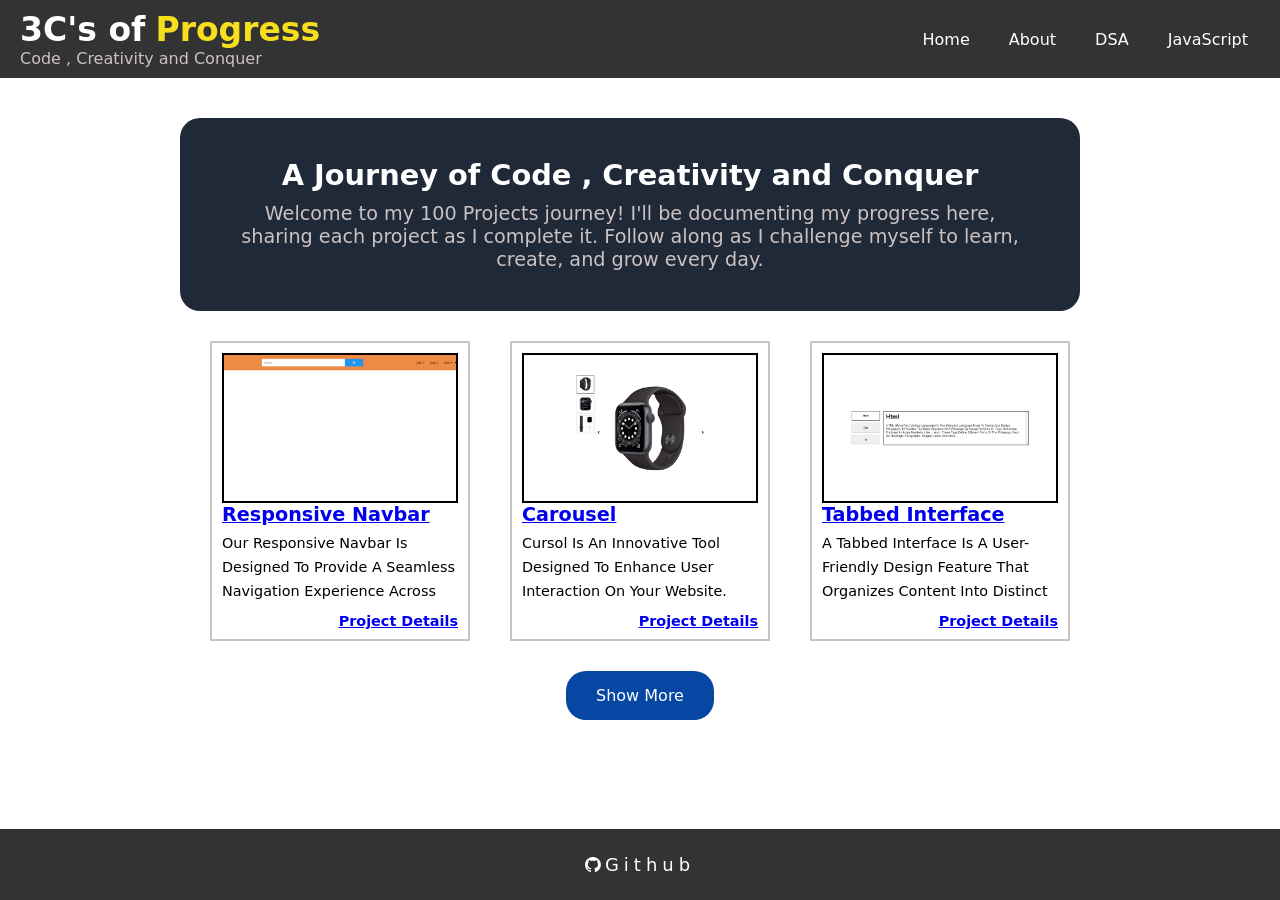
<file: index.html>
<!DOCTYPE html>
<html lang="en">
  <head>
    <meta charset="UTF-8" />
    <meta name="viewport" content="width=device-width, initial-scale=1.0" />

    <title>3C's of Progress</title>

    <!-- External CSS links -->
    <link rel="stylesheet" href="style.css" />
    <link
      rel="stylesheet"
      href="https://cdnjs.cloudflare.com/ajax/libs/font-awesome/6.0.0-beta3/css/all.min.css"
    />
    <link
      rel="stylesheet"
      href="https://cdnjs.cloudflare.com/ajax/libs/font-awesome/4.7.0/css/font-awesome.min.css"
    />
    <link
      rel="stylesheet"
      href="https://cdnjs.cloudflare.com/ajax/libs/font-awesome/4.7.0/css/font-awesome.min.css"
    />
  </head>

  <body>
    <div class="container">
      <!-- Header section -->
      <header>
        <nav>
          <div class="navbar">
            <div class="navbar-items">
              <div class="heading">
                <a href="index.html">
                  <h1>
                    3C's of
                    <p class="yellow">Progress</p>
                  </h1>
                </a>
                <p class="small-text">Code , Creativity and Conquer</p>
              </div>

              <!-- <----------------hamburger-------------->

              <div class="off-screen-menu">
                <ul>
                  <li class="list-items">
                    <a href="index.html">Home</a>
                  </li>
                  <li class="list-items">
                    <a href="about.html">About</a>
                  </li>
                  <li class="list-items">
                    <a href="c++.html">DSA</a>
                  </li>
                  <li class="list-items">
                    <a href="js.html">JavaScript</a>
                  </li>
                </ul>
              </div>

              <div class="ham-menu">
                <span></span>
                <span></span>
                <span></span>
              </div>

              <!-- <-----------list-container-------------->

              <div class="list">
                <ul class="list-container">
                  <li class="list-items">
                    <a href="index.html">Home</a>
                  </li>
                  <li class="list-items">
                    <a href="about.html">About</a>
                  </li>
                  <li class="list-items">
                    <a href="c++.html">DSA</a>
                  </li>
                  <li class="list-items">
                    <a href="js.html">JavaScript</a>
                  </li>
                </ul>
              </div>
            </div>
          </div>
        </nav>
      </header>

      <!-- Main content section -->
      <main>
        <div class="projects">
          <div class="description-box">
            <div class="box">
              <h1>A Journey of Code , Creativity and Conquer</h1>
              <p>
                Welcome to my 100 Projects journey! I'll be documenting my
                progress here, sharing each project as I complete it. Follow
                along as I challenge myself to learn, create, and grow every
                day.
              </p>
            </div>
          </div>
          <div class="mainbox">
            <div class="box2">
              <!-- <------------------project1------------------------>

              <div class="project-box1">
                <a href="https://3csofprogressnavbar.netlify.app/">
                  <div class="project-pics pic1"></div>
                </a>

                <div class="project-box2">
                  <div class="project-text">
                    <a href="https://3csofprogressnavbar.netlify.app/">
                      <h1>responsive navbar</h1>
                    </a>
                    <p class="para">
                      Our responsive navbar is designed to provide a seamless
                      navigation experience across all devices. On larger
                      screens, it offers a clean, horizontal layout with
                      intuitive dropdown menus for easy access to all sections.
                      On mobile devices, the navbar transforms into a compact,
                      user-friendly interface with a hamburger menu that expands
                      to reveal navigation links. This approach ensures that
                      users can effortlessly navigate the website, whether they
                      are using a desktop, tablet, or smartphone. The sleek
                      design and smooth transitions enhance both functionality
                      and aesthetics, making it an integral part of our
                      website's responsive design.
                    </p>
                  </div>
                </div>

                <div class="project-details">
                  <a href="https://3csofprogressnavbar.netlify.app/">
                    <p class="details">Project Details</p>
                  </a>
                </div>
              </div>

              <!-- <------------------project2------------------------>

              <div class="project-box1">
                <a href="https://3csofprogrescarousel.netlify.app/">
                  <div class="project-pics pic2"></div>
                </a>

                <div class="project-box2">
                  <div class="project-text">
                    <a href="https://3csofprogrescarousel.netlify.app/">
                      <h1>carousel</h1>
                    </a>
                    <p class="para">
                      Cursol is an innovative tool designed to enhance user
                      interaction on your website. With its intuitive carousel
                      feature, it allows users to smoothly navigate through
                      multiple items or images with simple, fluid transitions.
                      Ideal for showcasing portfolios, product galleries, or
                      featured content, Cursol offers a dynamic and engaging way
                      to present information. Its responsive design ensures
                      optimal performance across all devices, making it a
                      versatile choice for modern web interfaces.
                    </p>
                  </div>
                </div>

                <div class="project-details">
                  <a href="https://3csofprogrescarousel.netlify.app/">
                    <p class="details">Project Details</p>
                  </a>
                </div>
              </div>

              <!-- <------------------project3------------------------>
              <div class="project-box1">
                <a href="https://3csofprogresstabbed.netlify.app/">
                  <div class="project-pics pic3"></div>
                </a>

                <div class="project-box2">
                  <div class="project-text">
                    <a href="https://3csofprogresstabbed.netlify.app/">
                      <h1>tabbed interface</h1>
                    </a>
                    <p class="para">
                      A tabbed interface is a user-friendly design feature that
                      organizes content into distinct sections, each accessible
                      via clickable tabs. This layout allows users to easily
                      switch between different views or categories without
                      having to navigate away from the current page. By
                      consolidating related information into manageable tabs,
                      this interface enhances usability and efficiency, helping
                      users to quickly find and interact with the content they
                      need. The clean and intuitive design of a tabbed interface
                      improves overall user experience by reducing clutter and
                      streamlining navigation.
                    </p>
                  </div>
                </div>

                <div class="project-details">
                  <a href="https://3csofprogresstabbed.netlify.app/">
                    <p class="details">Project Details</p>
                  </a>
                </div>
              </div>
            </div>
            <span><button class="btn">Show More</button></span>
          </div>
        </div>
      </main>

      <!-- Footer section -->
      <footer>
        <div class="footer-nav">
          <div class="social-media">
            <a href="https://github.com/Kunalmadoliya" target="_blank">
              <i class="fa fa-github"></i>
              <p>Github</p>
            </a>
          </div>
        </div>
      </footer>
    </div>

    <script src="script.js"></script>
  </body>
</html>
</file>
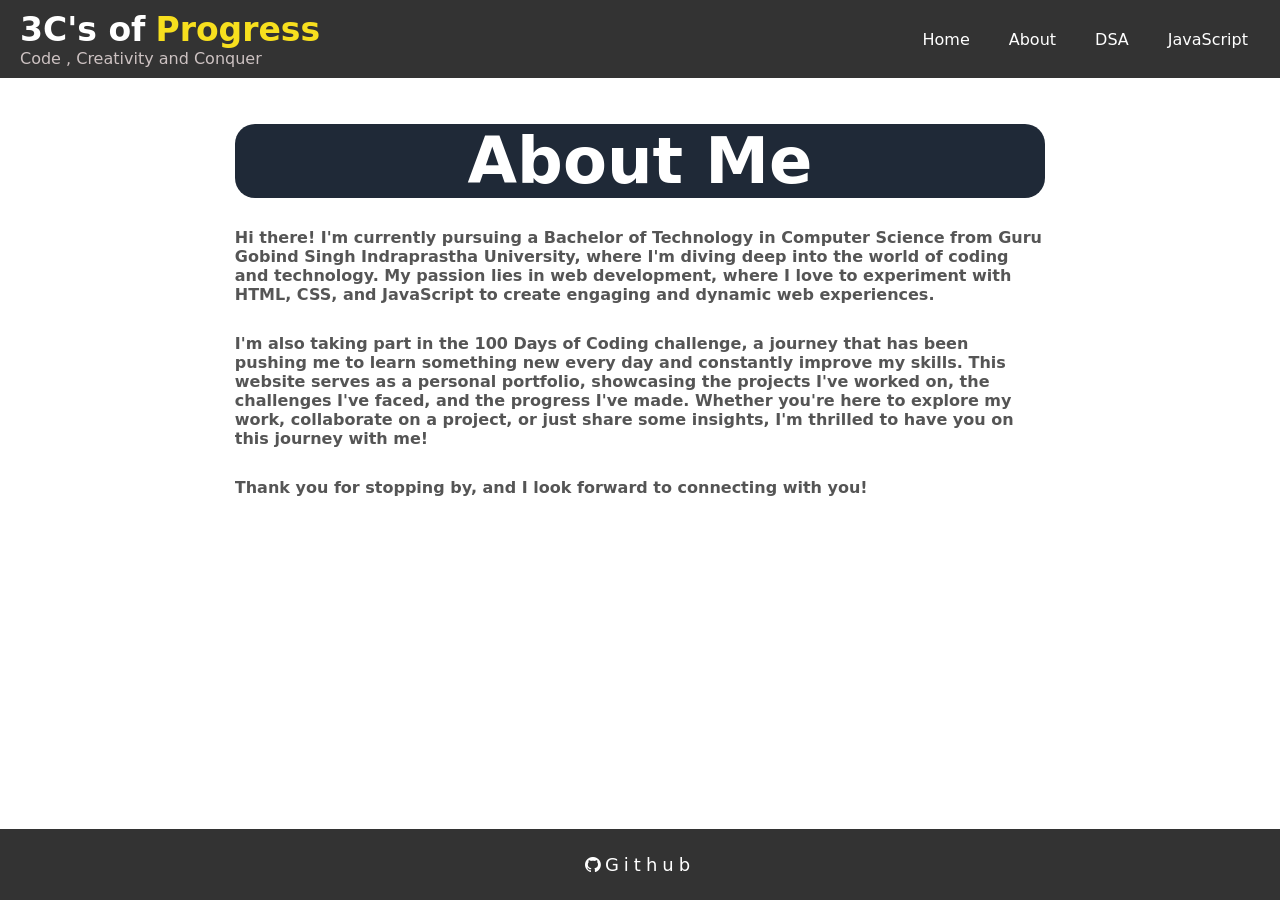
<file: about.html>
<!DOCTYPE html>
<html lang="en">
  <head>
    <meta charset="UTF-8" />
    <meta name="viewport" content="width=device-width, initial-scale=1.0" />

    <title>3C's of Progress</title>

    <!-- External CSS links -->
    <link rel="stylesheet" href="about.css" />
    <link
      rel="stylesheet"
      href="https://cdnjs.cloudflare.com/ajax/libs/font-awesome/6.0.0-beta3/css/all.min.css"
    />
    <link
      rel="stylesheet"
      href="https://cdnjs.cloudflare.com/ajax/libs/font-awesome/4.7.0/css/font-awesome.min.css"
    />
    <link
      rel="stylesheet"
      href="https://cdnjs.cloudflare.com/ajax/libs/font-awesome/4.7.0/css/font-awesome.min.css"
    />
  </head>

  <body>
    <div class="container">
      <!-- Header section -->
      <header>
        <nav>
          <div class="navbar">
            <div class="navbar-items">
              <div class="heading">
                <a href="index.html">
                  <h1>
                    3C's of
                    <p class="yellow">Progress</p>
                  </h1>
                </a>
                <p class="small-text">Code , Creativity and Conquer</p>
              </div>

              <!-- <----------------hamburger-------------->

              <div class="off-screen-menu">
                <ul>
                  <li class="list-items">
                    <a href="index.html">Home</a>
                  </li>
                  <li class="list-items">
                    <a href="about.html">About</a>
                  </li>
                  <li class="list-items">
                    <a href="c++.html">DSA</a>
                  </li>
                  <li class="list-items">
                    <a href="js.html">JavaScript</a>
                  </li>
                </ul>
              </div>

              <div class="ham-menu">
                <span></span>
                <span></span>
                <span></span>
              </div>

              <!-- <--------------------list-conytainer-------------------->

              <div class="list">
                <ul class="list-container">
                  <li class="list-items">
                    <a href="index.html">Home</a>
                  </li>
                  <li class="list-items">
                    <a href="about.html">About</a>
                  </li>
                  <li class="list-items"><a href="c++.html">DSA</a></li>
                  <li class="list-items"><a href="js.html">JavaScript</a></li>
                </ul>
              </div>
            </div>
          </div>
        </nav>
      </header>

      <!-- Main content section -->
      <main>
        <div class="about-section">
          <div class="about-me">
            <h1>About Me</h1>
            <p>
              Hi there! I'm currently pursuing a Bachelor of Technology in
              Computer Science from Guru Gobind Singh Indraprastha University,
              where I'm diving deep into the world of coding and technology. My
              passion lies in web development, where I love to experiment with
              HTML, CSS, and JavaScript to create engaging and dynamic web
              experiences.
            </p>
            <p>
              I'm also taking part in the 100 Days of Coding challenge, a
              journey that has been pushing me to learn something new every day
              and constantly improve my skills. This website serves as a
              personal portfolio, showcasing the projects I've worked on, the
              challenges I've faced, and the progress I've made. Whether you're
              here to explore my work, collaborate on a project, or just share
              some insights, I'm thrilled to have you on this journey with me!
            </p>
            <p>
              Thank you for stopping by, and I look forward to connecting with
              you!
            </p>
          </div>
        </div>
      </main>

      <!-- Footer section -->
      <footer>
        <div class="footer-nav">
          <div class="social-media">
            <a href="https://github.com/Kunalmadoliya" target="_blank">
              <i class="fa fa-github"></i>
              <p>Github</p>
            </a>
          </div>
        </div>
      </footer>
    </div>

    <script src="about.js"></script>
  </body>
</html>
</file>
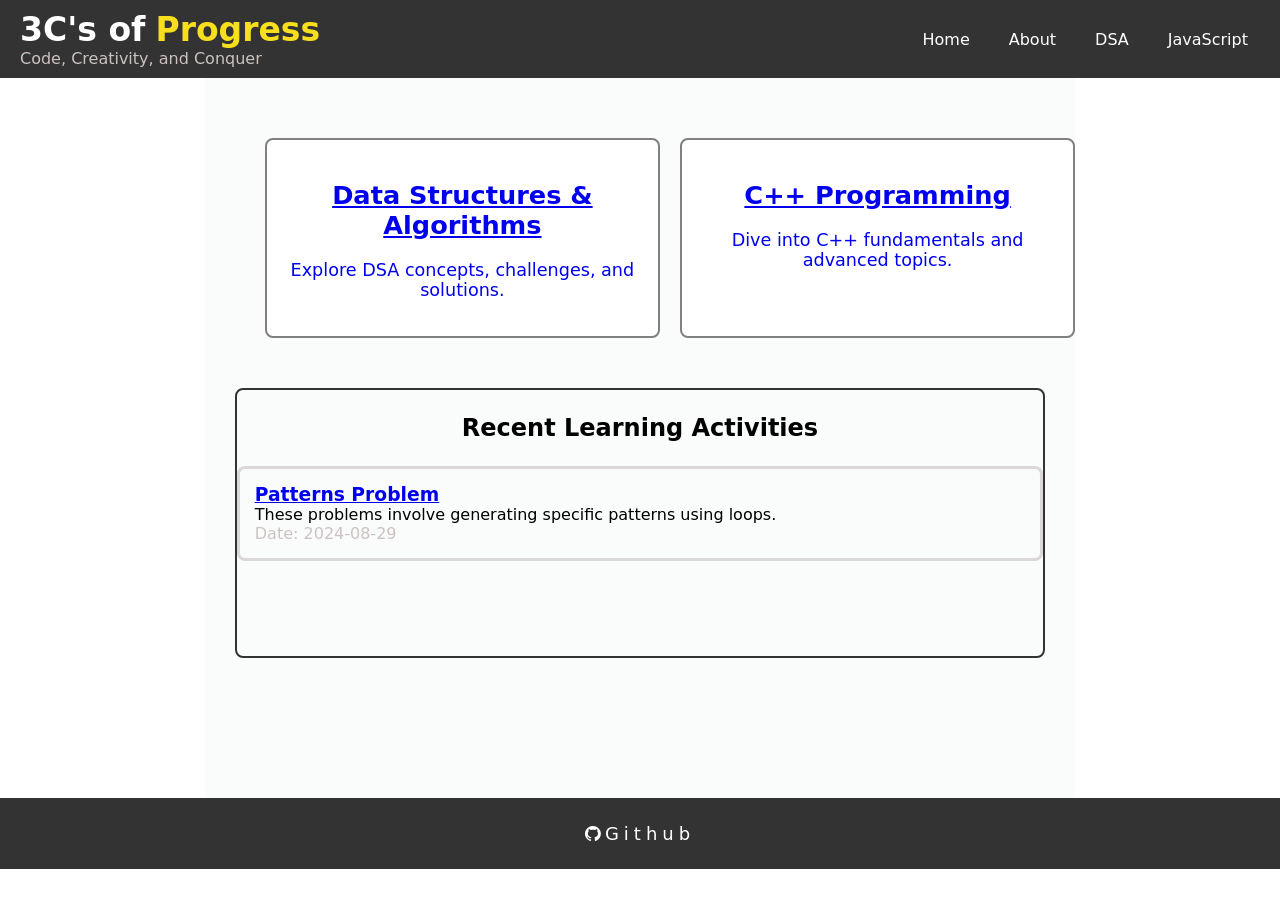
<file: c++.html>
<!DOCTYPE html>
<html lang="en">
  <head>
    <meta charset="UTF-8" />
    <meta name="viewport" content="width=device-width, initial-scale=1.0" />
    <title>3C's of Progress</title>

    <!-- External CSS links -->
    <link rel="stylesheet" href="c++.css" />
    <link
    rel="stylesheet"
    href="https://cdnjs.cloudflare.com/ajax/libs/font-awesome/6.0.0-beta3/css/all.min.css"
  />
  <link
    rel="stylesheet"
    href="https://cdnjs.cloudflare.com/ajax/libs/font-awesome/4.7.0/css/font-awesome.min.css"
  />
  <link
    rel="stylesheet"
    href="https://cdnjs.cloudflare.com/ajax/libs/font-awesome/4.7.0/css/font-awesome.min.css"
  />
  </head>

  <body>
    <div class="container">
      <!-- Header section -->
      <header>
        <nav>
          <div class="navbar">
            <div class="navbar-items">
              <div class="heading">
                <a href="index.html">
                  <h1>
                    3C's of
                    <p class="yellow">Progress</p>
                  </h1>
                </a>
                <p class="small-text">Code, Creativity, and Conquer</p>
              </div>

              <!-- Off-screen menu for smaller screens -->
              <div class="off-screen-menu">
                <ul>
                  <li class="list-items"><a href="index.html">Home</a></li>
                  <li class="list-items"><a href="about.html">About</a></li>
                  <li class="list-items"><a href="c++.html">DSA</a></li>
                  <li class="list-items"><a href="js.html">JavaScript</a></li>
                </ul>
              </div>

              <!-- Hamburger menu for toggling navigation on small screens -->
              <div class="ham-menu">
                <span></span>
                <span></span>
                <span></span>
              </div>

              <!-- Standard navigation list for larger screens -->
              <div class="list">
                <ul class="list-container">
                  <li class="list-items"><a href="index.html">Home</a></li>
                  <li class="list-items"><a href="about.html">About</a></li>
                  <li class="list-items"><a href="c++.html">DSA</a></li>
                  <li class="list-items"><a href="js.html">JavaScript</a></li>
                </ul>
              </div>
            </div>
          </div>
        </nav>
      </header>

      <!-- Main content section -->
      <main>
        <div class="main-container">
          <div class="coding-box">
            <div class="dsa box">
              <a href="https://github.com/Kunalmadoliya/DSA">
                <h1>Data Structures & Algorithms</h1>
              </a>
              <a href="https://github.com/Kunalmadoliya/DSA">
                <p>Explore DSA concepts, challenges, and solutions.</p>
              </a>
            </div>

            <div class="c box">
              <a href="https://github.com/Kunalmadoliya/C-programming">
                <h1>C++ Programming</h1>
              </a>
              <a href="https://github.com/Kunalmadoliya/C-programming">
                <p>Dive into C++ fundamentals and advanced topics.</p>
              </a>
            </div>
          </div>

          <!-- Learning log section -->
          <div class="learning-log" id="learning-section">
            <h2>Recent Learning Activities</h2>
            <div class="learning-item">
              <a href="https://github.com/Kunalmadoliya/DSA">
                <h3>Patterns Problem</h3>
              </a>
              <p>
                These problems involve generating specific patterns using loops.
              </p>
              <p class="date">Date: 2024-08-29</p>
            </div>
          </div>
        </div>
      </main>

      <!-- Footer section -->
      <footer>
        <div class="footer-nav">
          <div class="social-media">
            <a href="https://github.com/Kunalmadoliya" target="_blank">
              <i class="fa fa-github"></i>
              <p>Github</p>
            </a>
          </div>
        </div>
      </footer>
    </div>

    <!-- External JavaScript file -->
    <script src="c++.js"></script>
  </body>
</html>
</file>
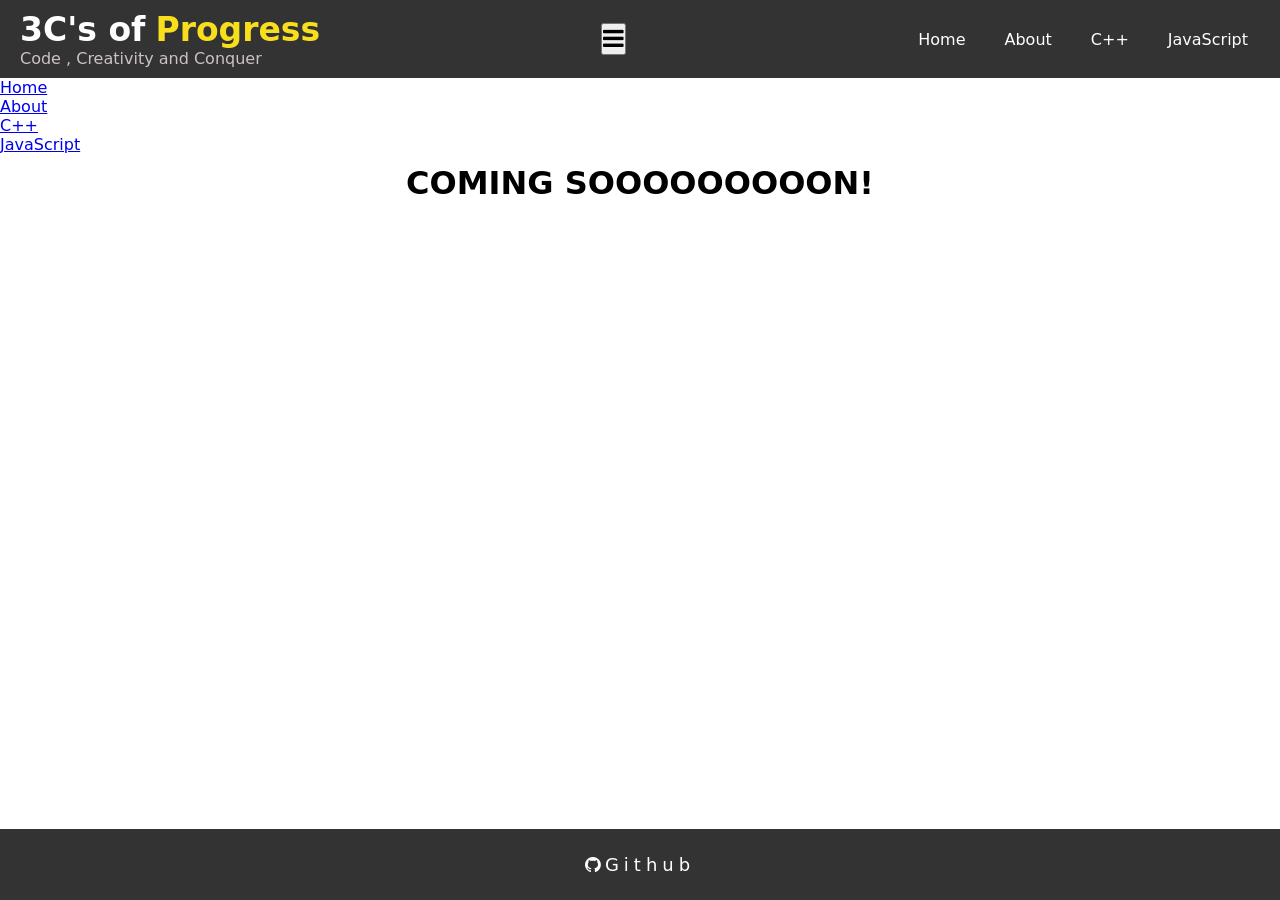
<file: javascript.html>
<!DOCTYPE html>
<html lang="en">
  <head>
    <meta charset="UTF-8" />
    <meta name="viewport" content="width=device-width, initial-scale=1.0" />

    <title>3C's of Progress</title>

    <!-- External CSS links -->
    <link rel="stylesheet" href="style.css" />
    <link
      rel="stylesheet"
      href="https://cdnjs.cloudflare.com/ajax/libs/font-awesome/6.0.0-beta3/css/all.min.css"
    />
    <link
      rel="stylesheet"
      href="https://cdnjs.cloudflare.com/ajax/libs/font-awesome/4.7.0/css/font-awesome.min.css"
    />
    <link
      rel="stylesheet"
      href="https://cdnjs.cloudflare.com/ajax/libs/font-awesome/4.7.0/css/font-awesome.min.css"
    />
  </head>

  <body>
    <div class="container">
      <!-- Header section -->
      <header>
        <nav>
          <div class="navbar">
            <div class="navbar-items">
              <div class="heading">
                <a href="index.html">
                  <h1>
                    3C's of
                    <p class="yellow">Progress</p>
                  </h1>
                </a>
                <p class="small-text">Code , Creativity and Conquer</p>
              </div>

              <button class="hamburger" style="font-size: 24px">
                <i class="fa fa-bars"></i>
              </button>
              <div class="list">
                <ul class="list-container">
                  <li class="list-items">
                    <a href="index.html">Home</a>
                  </li>
                  <li class="list-items">
                    <a href="about.html">About</a>
                  </li>
                  <li class="list-items"><a href="c++.html">C++</a></li>
                  <li class="list-items"><a href="javascript.html">JavaScript</a></li>
                 
                </ul>
              </div>
            </div>
          </div>
        </nav>
      </header>

      <!-- <----------------hamburger-------------->

      <div class="hamburger-box">
        <ul class="list-container">
          <li class="list-items">
            <a href="index.html">Home</a>
          </li>
          <li class="list-items">
            <a href="about.html">About</a>
          </li>
          <li class="list-items"><a href="c++.html">C++</a></li>
          <li class="list-items"><a href="javascript.html">JavaScript</a></li>
         
        </ul>
      </div>

      <!-- Main content section -->
      <main>

    <div class="main-container">

        <h1>COMING SOOOOOOOOON!</h1> 
    </div>

      </main>

      <!-- Footer section -->
      <footer>
        <div class="footer-nav">
          <div class="social-media">
            <a href="https://github.com/yourusername" target="_blank">
              <i class="fa fa-github"></i>
              <p>Github</p>
            </a>
          </div>
        </div>
      </footer>
    </div>

    <script src="script.js"></script>
  </body>
</html>
</file>
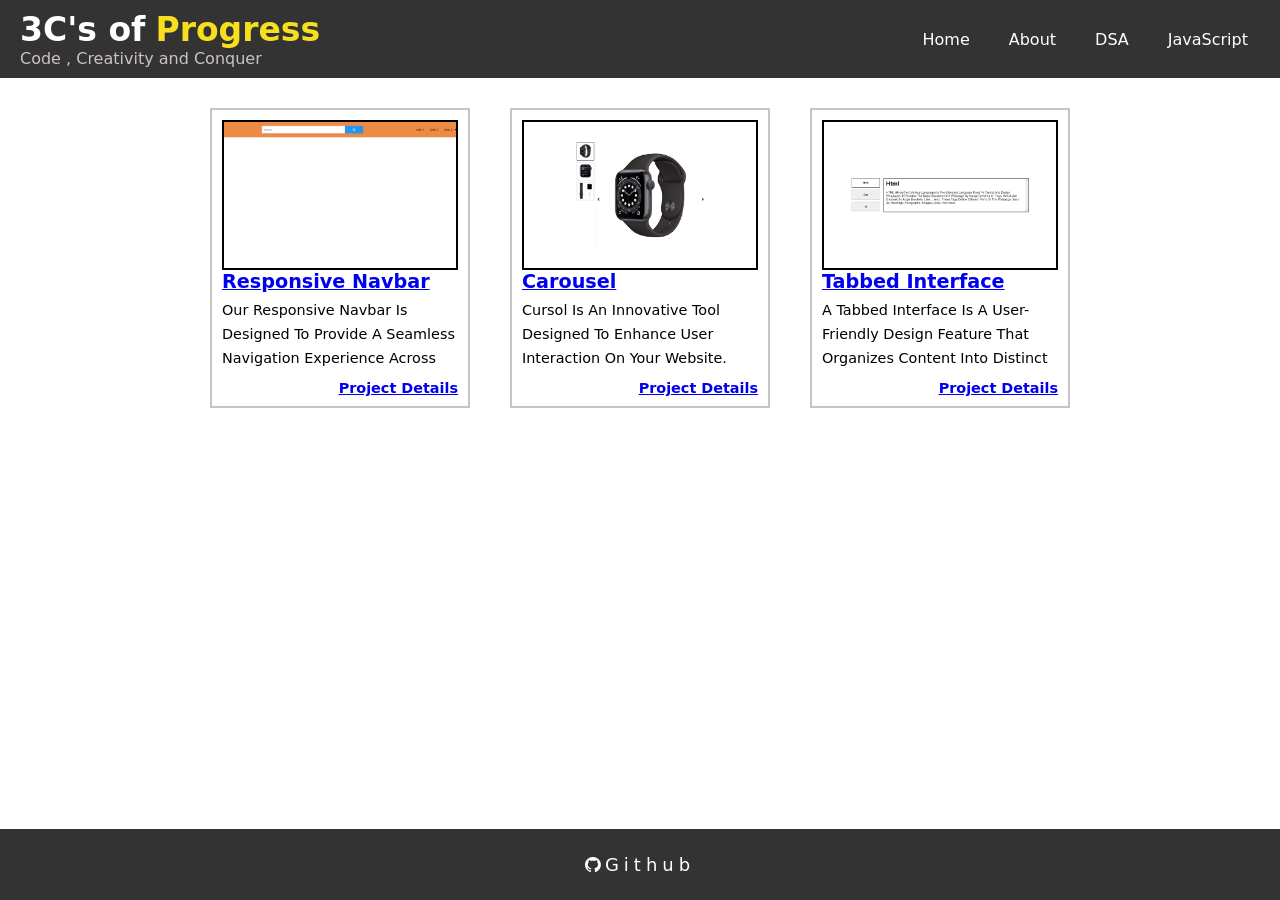
<file: js.html>
<!DOCTYPE html>
<html lang="en">
  <head>
    <meta charset="UTF-8" />
    <meta name="viewport" content="width=device-width, initial-scale=1.0" />

    <title>3C's of Progress</title>

    <!-- External CSS links -->
    <link rel="stylesheet" href="javascript.css" />
    <link
      rel="stylesheet"
      href="https://cdnjs.cloudflare.com/ajax/libs/font-awesome/6.0.0-beta3/css/all.min.css"
    />
    <link
      rel="stylesheet"
      href="https://cdnjs.cloudflare.com/ajax/libs/font-awesome/4.7.0/css/font-awesome.min.css"
    />
    <link
      rel="stylesheet"
      href="https://cdnjs.cloudflare.com/ajax/libs/font-awesome/4.7.0/css/font-awesome.min.css"
    />
  </head>

  <body>
    <div class="container">
      <!-- Header section -->
      <header>
        <nav>
          <div class="navbar">
            <div class="navbar-items">
              <div class="heading">
                <a href="index.html">
                  <h1>
                    3C's of
                    <p class="yellow">Progress</p>
                  </h1>
                </a>
                <p class="small-text">Code , Creativity and Conquer</p>
              </div>

              <div class="off-screen-menu">
                <ul>
                  <li class="list-items">
                    <a href="index.html">Home</a>
                  </li>
                  <li class="list-items">
                    <a href="about.html">About</a>
                  </li>
                  <li class="list-items"><a href="c++.html">DSA</a></li>
                  <li class="list-items"><a href="js.html">JavaScript</a></li>
                </ul>
              </div>

              <div class="ham-menu">
                <span></span>
                <span></span>
                <span></span>
              </div>
              <div class="list">
                <ul class="list-container">
                  <li class="list-items">
                    <a href="index.html">Home</a>
                  </li>
                  <li class="list-items">
                    <a href="about.html">About</a>
                  </li>
                  <li class="list-items"><a href="c++.html">DSA</a></li>
                  <li class="list-items"><a href="js.html">JavaScript</a></li>
                </ul>
              </div>
            </div>
          </div>
        </nav>
      </header>

      <!-- <----------------hamburger-------------->


      <!-- Main content section -->
      <main>
        <div class="projects">
        
          <div class="mainbox">
            <div class="box2">
              <!-- <------------------project1------------------------>

              <div class="project-box1">
                <a href="https://3csofprogressnavbar.netlify.app/">
                  <div class="project-pics pic1"></div>
                </a>

                <div class="project-box2">
                  <div class="project-text">
                    <a href="https://3csofprogressnavbar.netlify.app/">
                      <h1>responsive navbar</h1>
                    </a>
                    <p class="para">
                      Our responsive navbar is designed to provide a seamless
                      navigation experience across all devices. On larger
                      screens, it offers a clean, horizontal layout with
                      intuitive dropdown menus for easy access to all sections.
                      On mobile devices, the navbar transforms into a compact,
                      user-friendly interface with a hamburger menu that expands
                      to reveal navigation links. This approach ensures that
                      users can effortlessly navigate the website, whether they
                      are using a desktop, tablet, or smartphone. The sleek
                      design and smooth transitions enhance both functionality
                      and aesthetics, making it an integral part of our
                      website's responsive design.
                    </p>
                  </div>
                </div>

                <div class="project-details">
                  <a href="https://3csofprogressnavbar.netlify.app/">
                    <p class="details">Project Details</p>
                  </a>
                </div>
              </div>

              <!-- <------------------project2------------------------>

              <div class="project-box1">
                <a href="https://3csofprogrescarousel.netlify.app/">
                  <div class="project-pics pic2"></div>
                </a>

                <div class="project-box2">
                  <div class="project-text">
                    <a href="https://3csofprogrescarousel.netlify.app/">
                      <h1>carousel</h1>
                    </a>
                    <p class="para">
                      Cursol is an innovative tool designed to enhance user
                      interaction on your website. With its intuitive carousel
                      feature, it allows users to smoothly navigate through
                      multiple items or images with simple, fluid transitions.
                      Ideal for showcasing portfolios, product galleries, or
                      featured content, Cursol offers a dynamic and engaging way
                      to present information. Its responsive design ensures
                      optimal performance across all devices, making it a
                      versatile choice for modern web interfaces.
                    </p>
                  </div>
                </div>

                <div class="project-details">
                  <a href="https://3csofprogrescarousel.netlify.app/">
                    <p class="details">Project Details</p>
                  </a>
                </div>
              </div>

              <!-- <------------------project3------------------------>
              <div class="project-box1">
                <a href="https://3csofprogresstabbed.netlify.app/">
                  <div class="project-pics pic3"></div>
                </a>

                <div class="project-box2">
                  <div class="project-text">
                    <a href="https://3csofprogresstabbed.netlify.app/">
                      <h1>tabbed interface</h1>
                    </a>
                    <p class="para">
                      A tabbed interface is a user-friendly design feature that
                      organizes content into distinct sections, each accessible
                      via clickable tabs. This layout allows users to easily
                      switch between different views or categories without
                      having to navigate away from the current page. By
                      consolidating related information into manageable tabs,
                      this interface enhances usability and efficiency, helping
                      users to quickly find and interact with the content they
                      need. The clean and intuitive design of a tabbed interface
                      improves overall user experience by reducing clutter and
                      streamlining navigation.
                    </p>
                  </div>
                </div>

                <div class="project-details">
                  <a href="https://3csofprogresstabbed.netlify.app/">
                    <p class="details">Project Details</p>
                  </a>
                </div>
              </div>
            </div>
            <!-- <span><button class="btn">Show More</button></span> -->
          </div>
        </div>
      </main>
      <!-- Footer section -->
      <footer>
        <div class="footer-nav">
          <div class="social-media">
            <a href="https://github.com/Kunalmadoliya" target="_blank">
              <i class="fa fa-github"></i>
              <p>Github</p>
            </a>
          </div>
        </div>
      </footer>
    </div>

    <script src="script.js"></script>
  </body>
</html>
</file>
<file: style.css>
/* Global Reset and Font Settings */
* {
  margin: 0;
  padding: 0;
  box-sizing: border-box;
  font-family: ui-sans-serif, system-ui, -apple-system, BlinkMacSystemFont,
    Segoe UI, Roboto, Helvetica Neue, Arial, Noto Sans, sans-serif,
    Apple Color Emoji, Segoe UI Emoji, Segoe UI Symbol, Noto Color Emoji;
  font-feature-settings: normal;
}

html, body {
  height: 100%;
  scrollbar-width: none; /* For Firefox */
  -ms-overflow-style: none; /* For Internet Explorer and Edge */
}

body::-webkit-scrollbar {
  display: none; /* For Chrome, Safari, and Opera */
}

/* CSS Variables for Colors */
:root {
  --primary-navbackground: rgba(234, 241, 251, 0.5);
  --primary-textcolor: rgb(5, 71, 163);
  --white-color: white;
  --grey-color: rgb(205, 194, 194);

  /* Additional variables */
  --box-background: rgb(31, 41, 55);
  --navbar-background: #333;
  --off-screen-menu-bg: rgb(34, 33, 33);
  --ham-menu-color: white;
  --highlight-color: #f7df1e;
  --btn-bg-color: rgb(5, 71, 163);
  --footer-background: var(--navbar-background);
  --footer-text: white;
  --shadow-color: rgba(93, 92, 92, 0.3);
  --hover-background: #555;
  --project-border-hover: #7c7a7a;
  --project-box-border: rgb(205, 194, 194);
  --project-pic-border: black;
}

/* Container Styling */
.container {
  min-height: 100vh;
  display: flex;
  flex-direction: column;
}

/* Header Styling */
header {
  background-color: var(--navbar-background);
}

.navbar {
  padding: 10px 20px;
  display: flex;
  justify-content: center;
  align-items: center;
}

.navbar-items {
  display: flex;
  justify-content: space-between;
  align-items: center;
  width: 1300px;
}

.navbar .heading a {
  text-decoration: none;
  color: #fff;
  font-size: 22px;
  font-weight: bold;
  display: flex;
  align-items: center;
  justify-content: center;
}

.navbar h1 {
  display: flex;
  align-items: center;
  justify-content: center;
}

.off-screen-menu ul {
  display: none;
}

.yellow {
  color: var(--highlight-color);
  padding-left: 10px;
}

.small-text {
  color: rgb(205, 194, 194);
}

.navbar .list-container {
  list-style: none;
  display: flex;
  gap: 15px;
}

.navbar .list-items a {
  text-decoration: none;
  color: #fff;
  font-size: 16px;
  padding: 8px 12px;
  transition: background-color 0.3s ease;
}

.navbar .list-items a:hover {
  background-color: var(--hover-background);
  border-radius: 4px;
}

/* Main Content Styling */
main {
  display: flex;
  flex-direction: column;
  align-items: center;
  padding: 10px;
  flex: 1;
}

.description-box {
  padding-top: 30px;
  display: flex;
  align-items: center;
  justify-content: center;
  height: auto;
  width: 100%;
  max-width: 900px;
  box-sizing: border-box;
}

.box {
  display: flex;
  flex-direction: column;
  align-items: center;
  justify-content: center;
  background-color: rgb(31, 41, 55);
  color: white;
  border-radius: 20px;
  padding: 40px;
  width: 100%;
  max-width: 900px;
  box-sizing: border-box;
  transition: all 0.3s ease; /* Smooth transition for all properties */
}

.box h1 {
  font-weight: 900;
  font-size: 1.8rem;
  text-align: center;
}

.box p {
  font-size: 1.2rem;
  color: rgb(205, 194, 194);
  text-align: center;
  margin-top: 10px;
  max-width: 800px;
}

/* Project Boxes and Buttons */
.mainbox {
  display: flex;
  flex-direction: column;
  justify-content: center;
  align-items: center;
  height: 100%;
  padding: 20px;
}

.btn {
  padding: 15px 30px;
  margin-top: 20px;
  font-size: 16px;
  cursor: pointer;
  display: flex;
  margin-bottom: 20px;
  justify-content: center;
  align-items: center;
  background-color: var(--btn-bg-color);
  color: white;
  border: none;
  outline: none;
  border-radius: 20px;
  text-transform: capitalize;
  transition: background-color 0.3s ease, transform 0.3s ease; /* Smooth transition */
}

.box2 {
  display: grid;
  grid-template-columns: repeat(3, 1fr);
  gap: 40px;
  padding: 10px;
}

/* Project Images */
.pic1 {
  background-image: url(navbar.png);
  background-size: cover;
  background-position: center;
  background-repeat: no-repeat;
}

.pic2 {
  background-image: url(cursol.png);
  background-size: cover;
  background-position: center;
  background-repeat: no-repeat;
}

.pic3 {
  background-image: url(tabbed-interface.png);
  background-size: cover;
  background-position: center;
  background-repeat: no-repeat;
}

/* Project Boxes */
.project-box1 {
  padding: 10px;
  border: 2px solid rgb(205, 194, 194);
  font-size: 20px;
  height: 300px;
  width: 260px;
  transition: border-color 0.3s ease, box-shadow 0.3s ease; /* Smooth transition for border and shadow */
}

.project-box1:hover {
  border: 2px solid #7c7a7a;
}

.project-pics {
  width: 100%;
  height: 150px;
  transition: transform 0.3s ease, box-shadow 0.3s ease; /* Smooth transition for transform and shadow */
  cursor: pointer;
  border: 2px solid black;
}

.project-pics:hover {
  transform: scale(1.01);
  box-shadow: 0px 10px 20px rgba(93, 92, 92, 0.3);
}

/* Project Text Styling */
.project-box2 {
  height: 110px;
  text-transform: capitalize;
  overflow: hidden;
  text-overflow: ellipsis;
  box-sizing: border-box;
}

.project-box2 a h1 {
  font-size: 1.2rem;
  cursor: pointer;
}

.project-box2 .para {
  margin-top: 5px;
  font-size: 0.9rem;
  line-height: 1.5rem;
  max-height: 4.5rem;
  overflow: hidden;
  display: -webkit-box;
  -webkit-box-orient: vertical;
  text-overflow: ellipsis;
}

/* Project Details */
.project-details {
  display: flex;
  justify-content: flex-end;
  align-items: center;
  cursor: pointer;
  transition: color 0.3s ease; /* Smooth transition for color */
}

.details {
  text-transform: capitalize;
  font-size: 0.9rem;
  font-weight: bold;
}

/* Off-Screen Menu */
.off-screen-menu {
  background-color: rgb(34, 33, 33);
  height: 0; /* Initially hidden */
  width: 100vw;
  max-width: 100%;
  position: absolute;
  top: 90px;
  right: 0px;
  display: grid;
  flex-direction: column;
  justify-content: center;
  align-items: center;
  font-size: 1rem;
  text-transform: capitalize;
  font-weight: bold;
  opacity: 0;
  overflow: hidden;
  transition: height 0.3s ease, opacity 0.3s ease; /* Smooth transition for height and opacity */
}

.off-screen-menu.active {
  height: 30vh; /* Adjusted height for active state */
  opacity: 1; /* Show the menu */
}

.off-screen-menu ul {
  list-style: none;
  display: block; /* Show the list items in the menu */
  padding: 0;
  width: 100vw;
  text-align: center;
}

.off-screen-menu ul li {
  padding-top: 20px;
  width: 100%;
}

.ham-menu {
  height: 30px;
  width: 30px;
  margin-left: auto;
  position: relative;
  z-index: 1000;
  display: block;
}

.ham-menu div {
  width: 100%;
  height: 4px;
  background-color: var(--ham-menu-color);
  margin: 6px 0;
  transition: transform 0.4s ease; /* Smooth transition for transform */
}

/* Close button effect */
.ham-menu.close div:nth-child(1) {
  transform: translateY(10px) rotate(45deg);
}

.ham-menu.close div:nth-child(2) {
  opacity: 0; /* Hide the middle bar */
}

.ham-menu.close div:nth-child(3) {
  transform: translateY(-10px) rotate(-45deg);
}

/* Footer Styling */
footer {
  background-color: var(--navbar-background);
  padding: 25px 25px;
}

.off-screen-menu ul {
  display: none;
}

.ham-menu {
  display: none;
}

/* Footer Social Media Links */
.social-media a {
  display: flex;
  align-items: center;
  justify-content: center;
  text-decoration: none;
  color: var(--white-color);
  font-size: large;
  font-weight: 500;
  letter-spacing: 5px;
}


/* Responsive Styles */
@media (max-width: 768px) {

  .navbar {
    position: relative;
    height: 90px;
    width: 100vw;
   
  }

  .navbar-items {
    width: 100%;
  }

  .navbar .heading a {
    font-size: 1rem;
  }

  .small-text {
    font-size: 0.7rem;
  }
  
  .navbar .list-container {
    display: none; /* Hide list in mobile view */
  }
  
  /* <--------------------hamburger-menu------------> */
  .off-screen-menu {
    background-color: rgb(34, 33, 33);
    height: 0; /* Initially hidden */
    width: 100vw;
    max-width: 100%;
    position: absolute;
    top: 90px;
    right: 0px;
    display: grid;
    flex-direction: column;
    justify-content: center;
    align-items: center;
    font-size: 1rem;
    text-transform: capitalize;
    font-weight: bold;
    opacity: 0;
    overflow: hidden;
    transition: height 0.3s ease, opacity 0.3s ease; /* Smooth transition for height and opacity */
  }
  
  .off-screen-menu.active {
    height: 30vh; /* Adjusted height for active state */
    opacity: 1; /* Show the menu */
  }

  .off-screen-menu ul {
    list-style: none;
    display: block; /* Show the list items in the menu */
    padding: 0;
    width: 100vw;
    text-align: center;
  }
  
  .off-screen-menu ul li {
    display: grid;
    width: 100%;
    padding: 6px;
    height: 100%;
    height: auto;
    border-bottom: 2px solid rgb(56, 56, 56);
  
  }

  
  .ham-menu {
    height: 30px;
    width: 30px;
    margin-left: auto;
    position: relative;
    z-index: 1000;
    display: block;
  }
  
  .ham-menu span {
    height: 4px;
    width: 100%;
    background-color: var(--white-color);
    border-radius: 25px;
    position: absolute;
    left: 50%;
    top: 50%;
    transform: translate(-50%, -50%);
    transition: transform 0.3s ease, opacity 0.3s ease; /* Smooth transition for transform and opacity */
  }
  
  .ham-menu span:nth-child(1) {
    top: 25%;
  }
  
  .ham-menu span:nth-child(3) {
    top: 75%;
  }
  
  .ham-menu.active span:nth-child(1) {
    top: 50%;
    transform: translate(-50%, -50%) rotate(45deg);
  }
  
  .ham-menu.active span:nth-child(2) {
    opacity: 0;
  }
  
  .ham-menu.active span:nth-child(3) {
    top: 50%;
    transform: translate(-50%, -50%) rotate(-45deg);
  }
  
  .projects {
    width: 100vw;
    transition: margin-top 0.3s ease, width 0.3s ease; /* Smooth transition */
  }

  .projects.active {
    margin-top: 210px;
    width: 100vw;
    transition: margin-top 0.3s ease, width 0.3s ease; /* Smooth transition */
  }

  .box {
    width: 90vw;
  }

  .box h1 {
    font-size: 1.3rem;
  }

  .box p {
    font-size: 1rem;
  }

  /* Project Box Layout */
  .box2 {
    display: grid;
    grid-template-columns: 1fr;
    gap: 20px;
    padding: 30px;
  }

  /* Project Box Text */
  .pic1 {
    background-image: url(navbar.png);
    background-size: cover;
    background-position: center;
    background-repeat: no-repeat;
  }
  
  .pic2 {
    background-image: url(cursol.png);
    background-size: cover;
    background-position: center;
    background-repeat: no-repeat;
  }
  
  /* Project Boxes */
  .project-box1 {
    padding: 10px;
    border: 2px solid var(--grey-color);
    font-size: 20px;
    height: 300px;
    width: 260px;
    transition: border-color 0.3s ease, box-shadow 0.3s ease; /* Smooth transition for border and shadow */
  }
  
  .project-box1:hover {
    border: 2px solid var(--project-border-hover);
  }
  
  .project-pics {
    width: 100%;
    height: 150px;
    transition: transform 0.3s ease, box-shadow 0.3s ease; /* Smooth transition for transform and shadow */
    cursor: pointer;
    border: 2px solid black;
  }
  
  .project-pics:hover {
    transform: scale(1.01);
    box-shadow: 0px 10px 20px var(--shadow-color);
  }
  
  /* Project Text Styling */
  .project-box2 {
    height: 110px;
    text-transform: capitalize;
    overflow: hidden;
    text-overflow: ellipsis;
    box-sizing: border-box;
  }
  
  .project-box2 a h1 {
    font-size: 1.2rem;
    cursor: pointer;
  }
  
  .project-box2 .para {
    margin-top: 5px;
    font-size: 0.9rem;
    line-height: 1.5rem;
    max-height: 4.5rem;
    overflow: hidden;
    display: -webkit-box;
    -webkit-box-orient: vertical;
    text-overflow: ellipsis;
  }
  
  /* Project Details */
  .project-details {
    display: flex;
    justify-content: flex-end;
    align-items: center;
    cursor: pointer;
    transition: color 0.3s ease; /* Smooth transition for color */
  }
  
  .details {
    text-transform: capitalize;
    font-size: 0.9rem;
    font-weight: bold;
  }

  .btn{
    margin: 0px;
  }

  .footer-nav {
    padding: 25px 20px;
    display: flex;
    justify-content: center;
    background-color: var(--navbar-background);
    align-items: center;
    z-index: 1001; /* Ensure it's above the hamburger menu */
   
  }
  
  .social-media a {
    display: flex;
    align-items: center;
    justify-content: center;
    text-decoration: none;
    color: var(--white-color);
    font-size: large;
    font-weight: 500;
    letter-spacing: 5px;
  }
}
</file>
<file: about.css>
/* Global Reset and Font Settings */
* {
  margin: 0;
  padding: 0;
  box-sizing: border-box;
  font-family: ui-sans-serif, system-ui, -apple-system, BlinkMacSystemFont,
    Segoe UI, Roboto, Helvetica Neue, Arial, Noto Sans, sans-serif,
    Apple Color Emoji, Segoe UI Emoji, Segoe UI Symbol, Noto Color Emoji;
  font-feature-settings: normal;
}

html {
  scrollbar-width: none; /* For Firefox */
  -ms-overflow-style: none; /* For Internet Explorer and Edge */
}

body::-webkit-scrollbar {
  display: none; /* For Chrome, Safari, and Opera */
}

/* CSS Variables for Colors */
:root {
  --primary-navbackground: rgba(234, 241, 251, 0.5);
  --primary-textcolor: rgb(5, 71, 163);
  --white-color: white;
  --grey-color: rgb(205, 194, 194);
  --box-background: rgb(31, 41, 55);
  --navbar-background: #333;
  --navbar-text: #fff;
  --highlight-color: #f7df1e;
  --hover-background: #555;
  --project-border-hover: #7c7a7a;
  --shadow-color: rgba(93, 92, 92, 0.3);
}

/* Header Styling */
header {
  background-color: var(--navbar-background);
}

.container {
  min-height: 100vh;
  display: flex;
  flex-direction: column;
}

main {
  flex: 1; /* Takes up the remaining space */
}

/* Footer Styling */
footer {
  background-color: var(--navbar-background);
  padding: 20px;
  text-align: center;
  position: relative; /* Ensure it can use z-index */
}

/* Navbar Styling */
.navbar {
  padding: 10px 20px;
  display: flex;
  justify-content: center;
  align-items: center;
}

.navbar-items {
  display: flex;
  justify-content: space-between;
  align-items: center;
  width: 1300px;
}

.navbar .heading a {
  text-decoration: none;
  color: var(--navbar-text);
  font-size: 22px;
  font-weight: bold;
  display: flex;
  align-items: center;
  justify-content: center;
}

.navbar h1 {
  display: flex;
  align-items: center;
  justify-content: center;
}

.off-screen-menu ul {
  display: none;
}

.yellow {
  color: var(--highlight-color);
  padding-left: 10px;
}

.small-text {
  color: var(--grey-color);
}

.navbar .list-container {
  list-style: none;
  display: flex;
  gap: 15px;
}

.navbar .list-items a {
  text-decoration: none;
  color: var(--navbar-text);
  font-size: 16px;
  padding: 8px 12px;
  transition: background-color 0.3s ease;
}

.navbar .list-items a:hover {
  background-color: var(--hover-background);
  border-radius: 4px;
}

/* Main Content Styling */
main {
  display: flex;
  flex-direction: column;
  align-items: center;
  justify-content: center;
  height: fit-content;
}

.about-section {
  width: 68vw;
  height: 80vh;
  display: flex;
  flex-direction: column;
  justify-content: flex-start;
  padding: 30px;
}

.about-me {
  overflow: hidden;
  display: flex;
  justify-content: center;
  flex-direction: column;
  padding: 0;
}

.about-section .about-me h1 {
  background-color: var(--box-background);
  color: var(--navbar-text);
  border-radius: 20px;
  text-align: center;
  display: flex;
  align-items: center;
  justify-content: center;
  font-size: 4rem;
}

.about-section .about-me p {
  font-weight: bold;
  color: var(--hover-background);
  padding-top: 30px;
}

/* Footer Navigation */
.footer-nav {
  padding: 5px 20px;
  display: flex;
  justify-content: center;
  align-items: center;
  z-index: 1001; /* Ensure it's above the hamburger menu */
}

.social-media a {
  display: flex;
  align-items: center;
  justify-content: center;
  text-decoration: none;
  color: var(--white-color);
  font-size: large;
  font-weight: 500;
  letter-spacing: 5px;
}

/* Responsive Styles */
@media (max-width: 768px) {
  .navbar {
    padding: 20px 25px;
    width: 100vw;
    position: relative;
  }

  .navbar-items {
    width: 100%;
  }

  .navbar .heading a {
    font-size: 1rem;
  }

  .small-text {
    font-size: 0.7rem;
  }

  .off-screen-menu {
    background-color: rgb(34, 33, 33);
    height: 0; /* Initially hidden */
    width: 100vw;
    max-width: 100%;
    position: absolute;
    top: 78px;
    right: 0;
    display: grid;
    flex-direction: column;
    justify-content: center;
    align-items: center;
    font-size: 1rem;
    text-transform: capitalize;
    font-weight: bold;
    opacity: 0;
    overflow: hidden;
    transition: height 0.3s ease, opacity 0.3s ease;
  }

  .off-screen-menu.active {
    height: 30vh; /* Adjusted height for active state */
    opacity: 1; /* Show the menu */
  }

  .off-screen-menu ul {
    list-style: none;
    display: block; /* Show the list items in the menu */
    padding: 0;
    width: 100vw;
    text-align: center;
  }

  .off-screen-menu ul li {
    display: grid;
    width: 100%;
    padding: 6px;
    height: 100%;
    height: auto;
    border-bottom: 2px solid rgb(56, 56, 56);
  
  }


  .ham-menu {
    height: 30px;
    width: 30px;
    margin-left: auto;
    position: relative;
    z-index: 1000;
    display: block;
  }

  .ham-menu span {
    height: 4px;
    width: 100%;
    background-color: var(--white-color);
    border-radius: 25px;
    position: absolute;
    left: 50%;
    top: 50%;
    transform: translate(-50%, -50%);
    transition: .3s ease;
    display: block;
  }

  .ham-menu span:nth-child(1) {
    top: 25%;
  }

  .ham-menu span:nth-child(3) {
    top: 75%;
  }

  .ham-menu.active span:nth-child(1) {
    top: 50%;
    transform: translate(-50%, -50%) rotate(45deg);
  }

  .ham-menu.active span:nth-child(2) {
    opacity: 0;
  }

  .ham-menu.active span:nth-child(3) {
    top: 50%;
    transform: translate(-50%, -50%) rotate(-45deg);
  }

  .about-section {
    width: 100vw;
    transition: margin-top 0.3s ease, width 0.3s ease;
  }
 
  
  .about-section.active {
   
    margin-top: 210px;
    width: 100vw;
  }

  .list {
    display: none;
  }
}
</file>
<file: c++.css>
/* Global Reset and Font Settings */
* {
  margin: 0;
  padding: 0;
  box-sizing: border-box;
  font-family: ui-sans-serif, system-ui, -apple-system, BlinkMacSystemFont,
    Segoe UI, Roboto, Helvetica Neue, Arial, Noto Sans, sans-serif,
    Apple Color Emoji, Segoe UI Emoji, Segoe UI Symbol, Noto Color Emoji;
  font-feature-settings: normal;
}

html {
  scrollbar-width: none;
  /* For Firefox */
  -ms-overflow-style: none;
  /* For Internet Explorer and Edge */
}

body::-webkit-scrollbar {
  display: none;
  /* For Chrome, Safari, and Opera */
}

/* CSS Variables for Colors */
:root {
  --primary-navbackground: rgba(234, 241, 251, 0.5);
  --primary-textcolor: rgb(5, 71, 163);
  --white-color: white;
  --grey-color: rgb(205, 194, 194);
  --box-background: rgb(31, 41, 55);
  --navbar-background: #333;
  --navbar-text: #fff;
  --highlight-color: #f7df1e;
  --hover-background: #555;
  --project-border-hover: #7c7a7a;
  --shadow-color: rgba(93, 92, 92, 0.3);

  /* Additional variables */
  --coding-box-bg: rgb(250, 252, 252);
  --box-border: grey;
  --box-border-hover: black;
  --footer-bg-color: var(--navbar-background);
  --footer-text-color: var(--white-color);
  --learn-box-scroll-border: red;
  --btn-bg-color: var(--navbar-background);
  --btn-text-color: var(--white-color);
}

/* Header Styling */
header {
  background-color: var(--navbar-background);
}

.navbar {
  padding: 10px 20px;
  display: flex;
  justify-content: center;
  align-items: center;
}

.navbar-items {
  display: flex;
  justify-content: space-between;
  align-items: center;
  width: 1300px;
}

.navbar .heading a {
  text-decoration: none;
  color: var(--navbar-text);
  font-size: 22px;
  font-weight: bold;
  display: flex;
  align-items: center;
  justify-content: center;
}

.navbar h1 {
  display: flex;
  align-items: center;
  justify-content: center;
}

.yellow {
  color: var(--highlight-color);
  padding-left: 10px;
}

.small-text {
  color: var(--grey-color);
}

.navbar .list-container {
  list-style: none;
  display: flex;
  gap: 15px;
}

.navbar .list-items a {
  text-decoration: none;
  color: var(--navbar-text);
  font-size: 16px;
  padding: 8px 12px;
  transition: background-color 0.3s ease;
}

.navbar .list-items a:hover {
  background-color: var(--hover-background);
  border-radius: 4px;
}

/* Main Content Styling */
main {
  display: flex;
  align-items: center;
  justify-content: center;
  height: fit-content;
}

.main-container {
  width: 68vw;
  height: 80vh;
  padding: 30px;
  border: 2px solid var(--main-container-border);
  background-color: var(--coding-box-bg);

}

/* 
<------------------learning-container-----------------> */









.box {
  border: 2px solid var(--box-border);
  height: 200px;
  width: 450px;
  padding: 20px;
  overflow: hidden;
  text-align: center;
  border-radius: 8px;
  transition: all 0.3s ease;
  background-color: var(--white-color);
  position: relative;
  top: 0px;
  right: -30px;
  z-index: 0;
}

.box:hover {
  border: 2px solid var(--box-border-hover);
}

.box h1 {
  font-size: 1.6rem;
  text-align: center;
  text-decoration: underline;
}

.box a {
  font-size: 1.1rem;
  display: flex;
  align-items: center;
  justify-content: center;
  padding-top: 20px;
  text-decoration: none;

}

.coding-box {

  height: auto;
  display: flex;
  padding: 30px 0;
  gap: 20px;


}


/* <-------------------log-box-----------------> */




.learning-log {

  width: 100%;
  margin-top: 20px;
  height: 270px;
  overflow-y: scroll;
  border: 2px solid var(--navbar-background);
  border-radius: 8px;
  -webkit-overflow-scrolling: touch;

  -webkit-scrollbar {
    display: none;
  }

  scrollbar-width: none;
}

.learning-log::-webkit-scrollbar {
  display: none;
}


.learning-item {
  border-radius: 8px;
  border: 3px solid rgb(219, 216, 216);
  padding: 15px;
  margin-bottom: 10px;
}

.learning-item h3 {
  text-decoration: underline
}

.learning-item .date {
  color: var(--grey-color);
}

.learning-log h2 {
  padding: 24px 15px; 
  text-align: center;
 

}

.learning-log h1 {
  margin-top: 55px;
  text-align: center;

}




/* Footer Styling */
footer {
  background-color: var(--footer-bg-color);
  padding: 25px 25px;
}

.off-screen-menu ul {
  display: none;
}

.ham-menu {
  display: none;
}

/* Footer Social Media Links */
.social-media a {
  display: flex;
  align-items: center;
  justify-content: center;
  text-decoration: none;
  color: var(--footer-text-color);
  font-size: large;
  font-weight: 500;
  letter-spacing: 5px;
}

/* <----------project------------------> */





/* Media Queries */
@media (max-width: 768px) {
  .navbar {
    position: relative;
    height: 90px;
    width: 100vw;
   
  }

  .navbar-items {
    width: 100%;
  }

  .navbar .heading a {
    font-size: 1rem;
  }

  .small-text {
    font-size: 0.7rem;
  }
  
  .navbar .list-container {
    display: none; /* Hide list in mobile view */
  }
  
  /* <--------------------hamburger-menu------------> */
  .off-screen-menu {
    background-color: rgb(34, 33, 33);
    height: 0; /* Initially hidden */
    width: 100vw;
    max-width: 100%;
    position: absolute;
    top: 90px;
    right: 0px;
    display: grid;
    flex-direction: column;
    justify-content: center;
    align-items: center;
    font-size: 1rem;
    text-transform: capitalize;
    font-weight: bold;
    opacity: 0;
    overflow: hidden;
    transition: height 0.3s ease, opacity 0.3s ease; /* Smooth transition for height and opacity */
  }
  
  .off-screen-menu.active {
    height: 30vh; /* Adjusted height for active state */
    opacity: 1; /* Show the menu */
  }

  .off-screen-menu ul {
    list-style: none;
    display: block; /* Show the list items in the menu */
    padding: 0;
    width: 100vw;
    text-align: center;
  }
  
  .off-screen-menu ul li {
    display: grid;
    width: 100%;
    padding: 6px;
    height: 100%;
    height: auto;
    border-bottom: 2px solid rgb(56, 56, 56);
  
  }

  
  .ham-menu {
    height: 30px;
    width: 30px;
    margin-left: auto;
    position: relative;
    z-index: 1000;
    display: block;
  }
  
  .ham-menu span {
    height: 4px;
    width: 100%;
    background-color: var(--white-color);
    border-radius: 25px;
    position: absolute;
    left: 50%;
    top: 50%;
    transform: translate(-50%, -50%);
    transition: transform 0.3s ease, opacity 0.3s ease; /* Smooth transition for transform and opacity */
  }
  
  .ham-menu span:nth-child(1) {
    top: 25%;
  }
  
  .ham-menu span:nth-child(3) {
    top: 75%;
  }
  
  .ham-menu.active span:nth-child(1) {
    top: 50%;
    transform: translate(-50%, -50%) rotate(45deg);
  }
  
  .ham-menu.active span:nth-child(2) {
    opacity: 0;
  }
  
  .ham-menu.active span:nth-child(3) {
    top: 50%;
    transform: translate(-50%, -50%) rotate(-45deg);
  }
  
  .main-container {
    width: 100vw;
    height: 100vh;
    transition: margin-top 0.3s ease, width 0.3s ease;
    border: 2px solid red;
  }

  .main-container.active {
    margin-top: 210px;
    width: 100vw;
    height: 100vh;
  }


  .coding-box {
    
   
    display: grid;
    flex-direction: column; 
    align-items: center; 
    justify-content: center;
    padding: none;
    margin: none;
  }

  .coding-box .box {

    width: 90%; 

    
  }


  .coding-box, .learning-log {
    width: 90%; /* Wider on smaller screens */
    padding: 10px; /* Adjust padding for smaller screens */
}
.coding-box .box, .learning-log {
    max-width: 100%; /* Remove max-width constraints */
}

 
  

  .footer-nav {
    padding: 15px 20px;
    display: flex;
    justify-content: center;
    background-color: var(--navbar-background);
    align-items: center;
    z-index: 1001; /* Ensure it's above the hamburger menu */
   
  }
  
  .social-media a {
    display: flex;
    align-items: center;
    justify-content: center;
    text-decoration: none;
    color: var(--white-color);
    font-size: large;
    font-weight: 500;
    letter-spacing: 5px;
  }
}
</file>
<file: javascript.css>
/* Global Reset and Font Settings */
* {
  margin: 0;
  padding: 0;
  box-sizing: border-box;
  font-family: ui-sans-serif, system-ui, -apple-system, BlinkMacSystemFont,
    Segoe UI, Roboto, Helvetica Neue, Arial, Noto Sans, sans-serif,
    Apple Color Emoji, Segoe UI Emoji, Segoe UI Symbol, Noto Color Emoji;
  font-feature-settings: normal;
}

html {
  scrollbar-width: none; /* For Firefox */
  -ms-overflow-style: none; /* For Internet Explorer and Edge */
}

body::-webkit-scrollbar {
  display: none; /* For Chrome, Safari, and Opera */
}

/* CSS Variables for Colors */
:root {
  --primary-navbackground: rgba(234, 241, 251, 0.5);
  --primary-textcolor: rgb(5 71 163);
  --white-color: white;
  --grey-color: rgb(205, 194, 194);
  --box-background: rgb(31 41 55);
  --navbar-background: #333;
  --navbar-text: #fff;
  --highlight-color: #f7df1e;
  --hover-background: #555;
  --project-border-hover: #7c7a7a;
  --shadow-color: rgba(93, 92, 92, 0.3);
}




/* Header Styling */
header {
  background-color: var(--navbar-background);
}

.container {
  min-height: 100vh;
  display: flex;
  flex-direction: column;
}

main {
  flex: 1; /* Takes up the remaining space */
}

footer {
  background-color: var(--navbar-background);
  padding: 20px;
  text-align: center;
  position: relative; /* Ensure it can use z-index */
}

.navbar {
  padding: 10px 20px;
  display: flex;
  justify-content: center;
  align-items: center;
}

.navbar-items {
  display: flex;
  justify-content: space-between;
  align-items: center;
  width: 1300px;
}

.navbar .heading a {
  text-decoration: none;
  color: var(--navbar-text);
  font-size: 22px; /* Adjusted font size */
  font-weight: bold;
  display: flex;
  align-items: center;
  justify-content: center;
}

.navbar h1 {
  display: flex;
  align-items: center;
  justify-content: center;
}

.yellow {
  color: var(--highlight-color);
  padding-left: 10px;
}

.small-text {
  color: var(--grey-color);
}

.navbar .list-container {
  list-style: none;
  display: flex;
  gap: 15px;
}

.navbar .list-items a {
  text-decoration: none;
  color: var(--navbar-text);
  font-size: 16px; /* Adjusted font size */
  padding: 8px 12px;
  transition: background-color 0.3s ease;
}

.navbar .list-items a:hover {
  background-color: var(--hover-background);
  border-radius: 4px;
}

/* Main Content Styling */
.mainbox {
  display: flex;
  flex-direction: column;
  justify-content: center;
  align-items: center;
  height: 100%;
  padding: 20px;
}

.btn {
  padding: 15px 30px;
  margin-top: 20px;
  font-size: 16px;
  cursor: pointer;
  display: flex;
  margin-bottom: 20px;
  justify-content: center;
  align-items: center;
  background-color: var(--primary-textcolor);
  color: var(--white-color);
  border: none;
  outline: none;
  border-radius: 20px;
  text-transform: capitalize;
  transition: background-color 0.3s ease, transform 0.3s ease; /* Smooth transition */
}

.box2 {
 
    display: grid;
    grid-template-columns: repeat(3, 1fr);
    gap: 40px;
    padding: 10px;
}

/* Project Images */
.pic1 {
  background-image: url(navbar.png);
  background-size: cover;
  background-position: center;
  background-repeat: no-repeat;
}

.pic2 {
  background-image: url(cursol.png);
  background-size: cover;
  background-position: center;
  background-repeat: no-repeat;
}

.pic3 {
  background-image: url(tabbed-interface.png);
  background-size: cover;
  background-position: center;
  background-repeat: no-repeat;
}

/* Project Boxes */
.project-box1 {
  padding: 10px;
  border: 2px solid var(--grey-color);
  font-size: 20px;
  height: 300px;
  width: 260px;
  transition: border-color 0.3s ease, box-shadow 0.3s ease; /* Smooth transition for border and shadow */
}

.project-box1:hover {
  border: 2px solid var(--project-border-hover);
}

.project-pics {
  width: 100%;
  height: 150px;
  transition: transform 0.3s ease, box-shadow 0.3s ease; /* Smooth transition for transform and shadow */
  cursor: pointer;
  border: 2px solid black;
}

.project-pics:hover {
  transform: scale(1.01);
  box-shadow: 0px 10px 20px var(--shadow-color);
}

/* Project Text Styling */
.project-box2 {
  height: 110px;
  text-transform: capitalize;
  overflow: hidden;
  text-overflow: ellipsis;
  box-sizing: border-box;
}

.project-box2 a h1 {
  font-size: 1.2rem;
  cursor: pointer;
}

.project-box2 .para {
  margin-top: 5px;
  font-size: 0.9rem;
  line-height: 1.5rem;
  max-height: 4.5rem;
  overflow: hidden;
  display: -webkit-box;
  -webkit-box-orient: vertical;
  text-overflow: ellipsis;
}

/* Project Details */
.project-details {
  display: flex;
  justify-content: flex-end;
  align-items: center;
  cursor: pointer;
  transition: color 0.3s ease; /* Smooth transition for color */
}

.details {
  text-transform: capitalize;
  font-size: 0.9rem;
  font-weight: bold;
}

/* Footer Styling */
.footer-nav {
  padding: 5px 20px;
  display: flex;
  justify-content: center;
  align-items: center;
  z-index: 1001; /* Ensure it's above the hamburger menu */
}

.social-media a {
  display: flex;
  align-items: center;
  justify-content: center;
  text-decoration: none;
  color: var(--white-color);
  font-size: large;
  font-weight: 500;
  letter-spacing: 5px;
}

/* Off-screen menu */



.off-screen-menu ul {
  display: none;
}

/* Media Query for Mobile Phones */
@media (max-width: 768px) {

  .navbar {
    position: relative;
    height: 90px;
    width: 100vw;
   
  }

  .navbar-items {
    width: 100%;
  }

  .navbar .heading a {
    font-size: 1rem;
  }

  .small-text {
    font-size: 0.7rem;
  }
  
  .navbar .list-container {
    display: none; /* Hide list in mobile view */
  }
  
  /* <--------------------hamburger-menu------------> */
  .off-screen-menu {
    background-color: rgb(34, 33, 33);
    height: 0; /* Initially hidden */
    width: 100vw;
    max-width: 100%;
    position: absolute;
    top: 90px;
    right: 0px;
    display: grid;
    flex-direction: column;
    justify-content: center;
    align-items: center;
    font-size: 1rem;
    text-transform: capitalize;
    font-weight: bold;
    opacity: 0;
    overflow: hidden;
    transition: height 0.3s ease, opacity 0.3s ease; /* Smooth transition for height and opacity */
  }
  
  .off-screen-menu.active {
    height: 30vh; /* Adjusted height for active state */
    opacity: 1; /* Show the menu */
  }

  .off-screen-menu ul {
    list-style: none;
    display: block; /* Show the list items in the menu */
    padding: 0;
    width: 100vw;
    text-align: center;
  }
  
  .off-screen-menu ul li {
    display: grid;
    width: 100%;
    padding: 6px;
    height: 100%;
    height: auto;
    border-bottom: 2px solid rgb(56, 56, 56);
  
  }

  
  .ham-menu {
    height: 30px;
    width: 30px;
    margin-left: auto;
    position: relative;
    z-index: 1000;
    display: block;
  }
  
  .ham-menu span {
    height: 4px;
    width: 100%;
    background-color: var(--white-color);
    border-radius: 25px;
    position: absolute;
    left: 50%;
    top: 50%;
    transform: translate(-50%, -50%);
    transition: transform 0.3s ease, opacity 0.3s ease; /* Smooth transition for transform and opacity */
  }
  
  .ham-menu span:nth-child(1) {
    top: 25%;
  }
  
  .ham-menu span:nth-child(3) {
    top: 75%;
  }
  
  .ham-menu.active span:nth-child(1) {
    top: 50%;
    transform: translate(-50%, -50%) rotate(45deg);
  }
  
  .ham-menu.active span:nth-child(2) {
    opacity: 0;
  }
  
  .ham-menu.active span:nth-child(3) {
    top: 50%;
    transform: translate(-50%, -50%) rotate(-45deg);
  }
  
  .projects {
    width: 100vw;
    transition: margin-top 0.3s ease, width 0.3s ease; /* Smooth transition */
  }

  .projects.active {
    margin-top: 210px;
    width: 100vw;
    transition: margin-top 0.3s ease, width 0.3s ease; /* Smooth transition */
  }

  .box {
    width: 90vw;
  }

  .box h1 {
    font-size: 1.3rem;
  }

  .box p {
    font-size: 1rem;
  }

  /* Project Box Layout */
  .box2 {
    display: grid;
    grid-template-columns: 1fr;
    gap: 20px;
    padding: 30px;
  }

  /* Project Box Text */
  .pic1 {
    background-image: url(navbar.png);
    background-size: cover;
    background-position: center;
    background-repeat: no-repeat;
  }
  
  .pic2 {
    background-image: url(cursol.png);
    background-size: cover;
    background-position: center;
    background-repeat: no-repeat;
  }
  
  /* Project Boxes */
  .project-box1 {
    padding: 10px;
    border: 2px solid var(--grey-color);
    font-size: 20px;
    height: 300px;
    width: 260px;
    transition: border-color 0.3s ease, box-shadow 0.3s ease; /* Smooth transition for border and shadow */
  }
  
  .project-box1:hover {
    border: 2px solid var(--project-border-hover);
  }
  
  .project-pics {
    width: 100%;
    height: 150px;
    transition: transform 0.3s ease, box-shadow 0.3s ease; /* Smooth transition for transform and shadow */
    cursor: pointer;
    border: 2px solid black;
  }
  
  .project-pics:hover {
    transform: scale(1.01);
    box-shadow: 0px 10px 20px var(--shadow-color);
  }
  
  /* Project Text Styling */
  .project-box2 {
    height: 110px;
    text-transform: capitalize;
    overflow: hidden;
    text-overflow: ellipsis;
    box-sizing: border-box;
  }
  
  .project-box2 a h1 {
    font-size: 1.2rem;
    cursor: pointer;
  }
  
  .project-box2 .para {
    margin-top: 5px;
    font-size: 0.9rem;
    line-height: 1.5rem;
    max-height: 4.5rem;
    overflow: hidden;
    display: -webkit-box;
    -webkit-box-orient: vertical;
    text-overflow: ellipsis;
  }
  
  /* Project Details */
  .project-details {
    display: flex;
    justify-content: flex-end;
    align-items: center;
    cursor: pointer;
    transition: color 0.3s ease; /* Smooth transition for color */
  }
  
  .details {
    text-transform: capitalize;
    font-size: 0.9rem;
    font-weight: bold;
  }

  .btn{
    margin: 0px;
  }

  .footer-nav {
    padding: 25px 20px;
    display: flex;
    justify-content: center;
    background-color: var(--navbar-background);
    align-items: center;
    z-index: 1001; /* Ensure it's above the hamburger menu */
   
  }
  
  .social-media a {
    display: flex;
    align-items: center;
    justify-content: center;
    text-decoration: none;
    color: var(--white-color);
    font-size: large;
    font-weight: 500;
    letter-spacing: 5px;
  }
}
</file>
